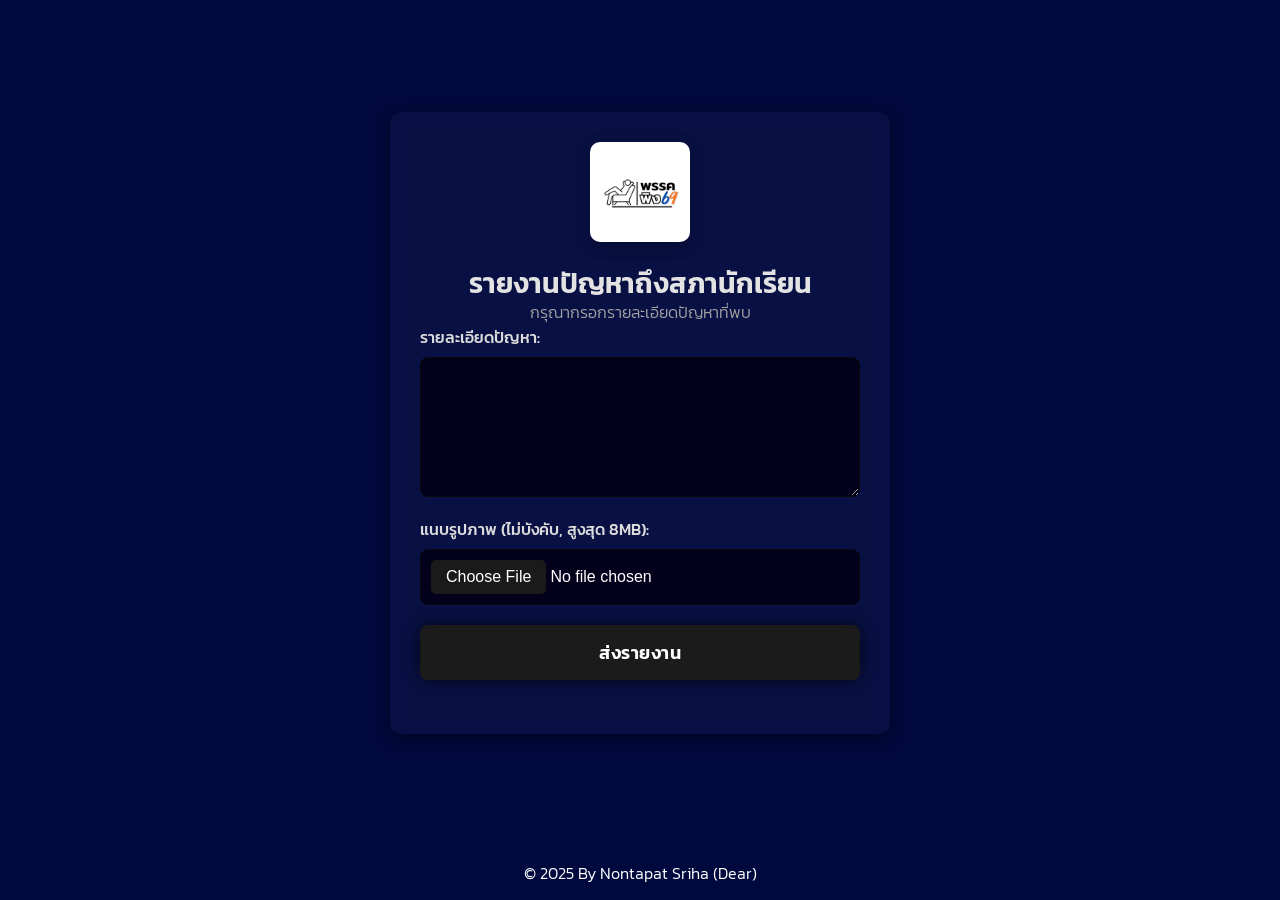
<file: public/index.html>
<!DOCTYPE html>
<html lang="th">
<head>
    <meta charset="UTF-8">
    <meta name="viewport" content="width=device-width, initial-scale=1.0">
    <title>รายงานปัญหา | สภานักเรียน</title>
    <link rel="stylesheet" href="style.css">
    <link rel="shortcut icon" href="img/708300654_18080343371190350_6502289586542860562_n.jpg" type="image/x-icon">
</head>
<body>

    <div class="container">
        <div class="logo-container">
            <img src="img/708300654_18080343371190350_6502289586542860562_n.jpg" alt="Logo" class="logo">
        </div>
        <h1>รายงานปัญหาถึงสภานักเรียน</h1>
        <p>กรุณากรอกรายละเอียดปัญหาที่พบ</p>
        <form id="problemForm">
        <label for="problemDescription">รายละเอียดปัญหา:</label>
        <textarea id="problemDescription" name="problemDescription" rows="6" required></textarea>

        <label for="problemImage">แนบรูปภาพ (ไม่บังคับ, สูงสุด 8MB):</label>
            <input type="file" id="problemImage" name="problemImage" accept="image/*">
            <button type="submit">ส่งรายงาน</button>
        </form>
        <div id="responseMessage"></div>
        <br>
        <!--<h3>ถ้าอยากยืมร่ม กดปุ่มด้านล่าง</h3>
            <button
                type="button"
                class="umbrella-btn"
                onclick="window.open('https://forms.gle/UxG7KkGk7gX6suUB6','_blank')">ยืมร่ม
            </button>
        -->
    </div>

    <div class="footer">
        © 2025 By Nontapat Sriha (Dear)
    </div>

    <script src="script.js"></script>

</body>
</html>
</file>
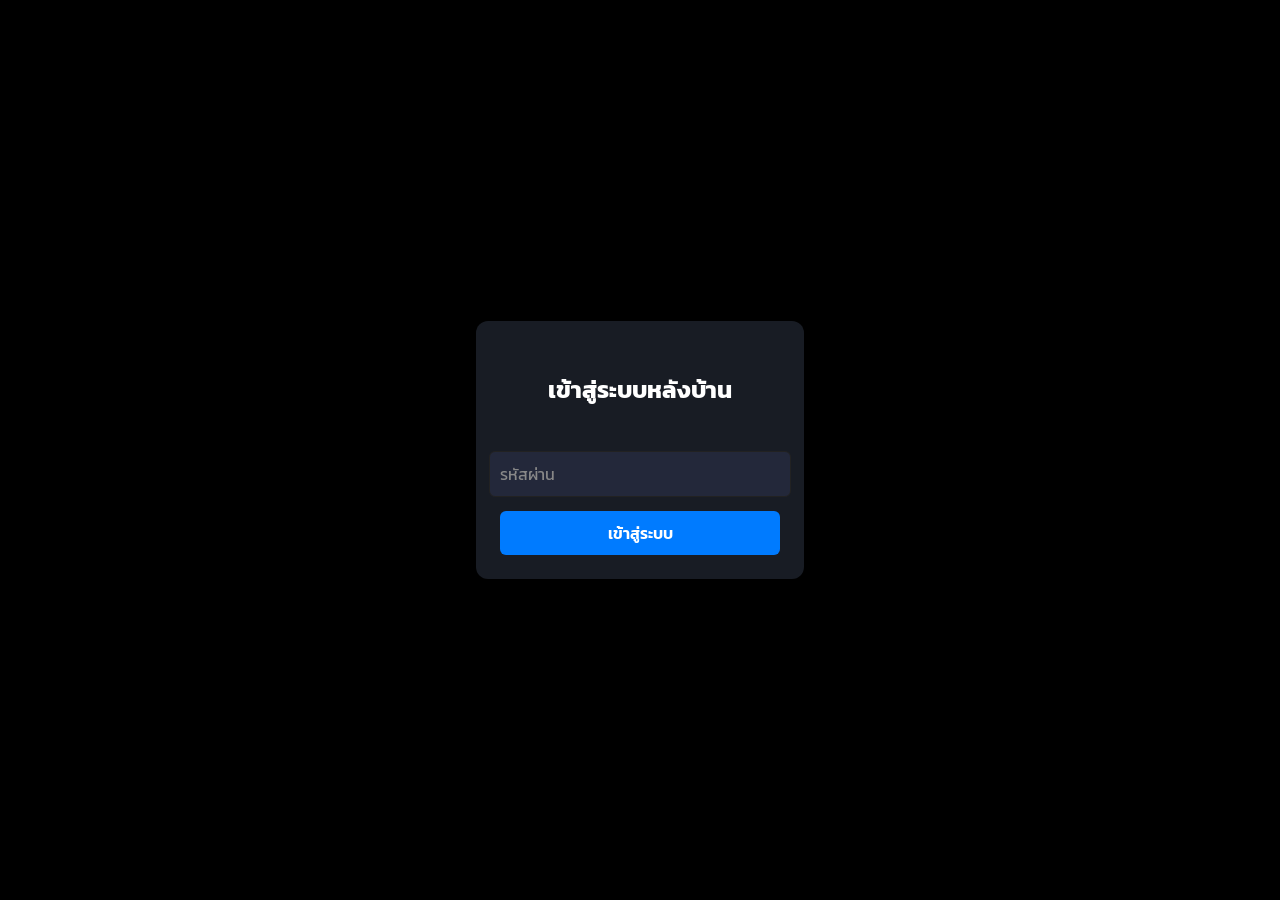
<file: public/adminweb.html>
<!DOCTYPE html>
<html lang="th">
<head>
    <meta charset="UTF-8">
    <meta name="viewport" content="width=device-width, initial-scale=1.0">
    <title>Admin Backend</title>
    <link rel="stylesheet" href="styleback.css">
    <link rel="shortcut icon" href="img/708300654_18080343371190350_6502289586542860562_n.jpg" type="image/x-icon">
</head>
<body>
    <div id="loginOverlay">
        <div id="loginBox">
            <h2>เข้าสู่ระบบหลังบ้าน</h2>
            <div id="loginError"></div>
            <input type="password" id="loginPassword" placeholder="รหัสผ่าน" autocomplete="off" />
            <button id="loginBtn">เข้าสู่ระบบ</button>
        </div>
    </div>

    <div class="container">
        <div class="logo-container">
            <img src="img/708300654_18080343371190350_6502289586542860562_n.jpg" alt="Logo" class="logo">
        </div>
        <h1>เข้าถึงรายชื่อ<span style="color:#c40000; font-weight:600; text-decoration: underline;"> ยืมร่ม</span></h1>
        <br>
        <form id="problemForm">
            <button type="submit">เปิด</button>
        </form>
        <div id="responseMessage"></div>
    <br>
        <h1>เข้าถึงรายชื่อ<span style="color:#c40000; font-weight:600; text-decoration: underline;"> สมัครติวเตอร์</span></h1>
        <br>
        <form id="TutorForm">
            <button type="submit">เปิด</button>
        </form>
        <div id="responseMessage"></div>
    <br>
        <h1>เข้าถึงรายชื่อ<span style="color:#c40000; font-weight:600; text-decoration: underline;"> สมัครนักเรียน</span></h1>
        <br>
        <form id="StudyForm">
            <button type="submit">เปิด</button>
        </form>
        <div id="responseMessage"></div>
    </div>

    <div class="footer">
        © 2025 By Nontapat Sriha (Dear)
    </div>

    <script src="adscript.js"></script>

</body>
</html>
</file>
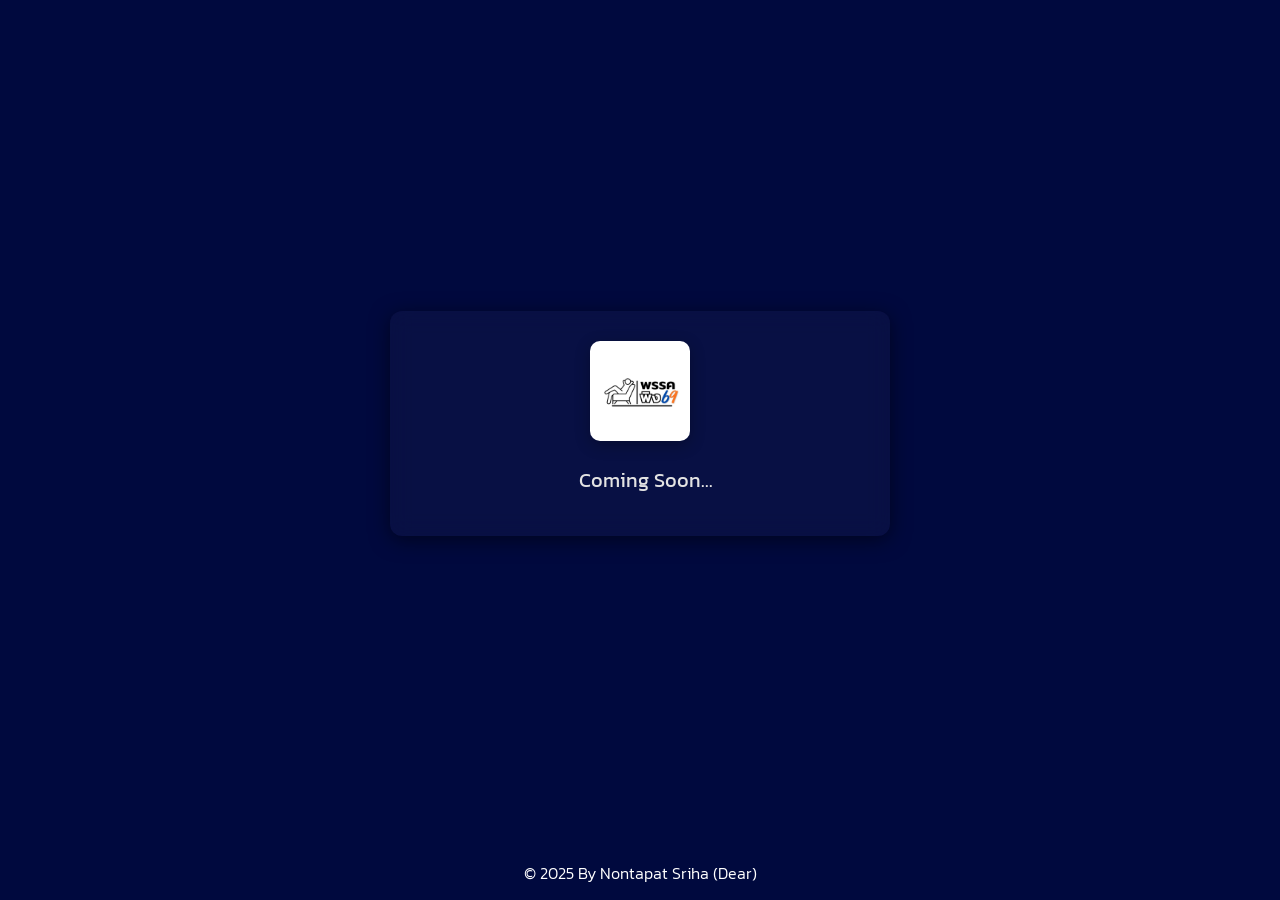
<file: public/tutor.html>
<!DOCTYPE html>
<html lang="th">

<head>
    <meta charset="UTF-8">
    <meta name="viewport" content="width=device-width, initial-scale=1.0">
    <title>รายงานปัญหา | สภานักเรียน</title>
    <link rel="stylesheet" href="tutor.css">
    <link rel="shortcut icon" href="img/708300654_18080343371190350_6502289586542860562_n.jpg" type="image/x-icon">
</head>

<body>

    <div class="container">
        <div class="logo-container">
            <img src="img/708300654_18080343371190350_6502289586542860562_n.jpg" alt="Logo" class="logo">
        </div>
        <div class="tutor-btn-row">
            <h3>
                <span style="margin-left:12px;">Coming Soon...</span>
                <span style="color:#c40000; font-weight:700; font-size: larger; text-decoration: underline;"></span>
                <span></span>
            </h3>
            <!--<button
                type="button"
                class="umbrella-btn"
                onclick="window.open('https://forms.gle/bobupkiDf3r3JZny9','_blank')">สมัครเป็นติวเตอร์
            </button>-->

            <!--<h3>
            <span style="margin-left:12px;">อยากเป็น </span>
            <span style="color:#c40000; font-weight:700; font-size: larger; text-decoration: underline;">นักเรียน</span>
            <span>ด้านล่างนี้เลย</span>
        </h3>
        <button
            type="button"
            class="umbrella-btn"
            onclick="window.open('https://forms.gle/6rKiftLFvvUzTDuLA','_blank')">สมัครเป็นนักเรียน
        </button>-->

        </div>
    </div>

    <div class="footer">
        © 2025 By Nontapat Sriha (Dear)
    </div>

    <script src="script.js"></script>

</body>

</html>
</file>
<file: public/style.css>
@import url('https://fonts.googleapis.com/css2?family=Kanit:ital,wght@0,100;0,200;0,300;0,400;0,500;0,600;0,700;0,800;0,900;1,100;1,200;1,300;1,400;1,500;1,600;1,700;1,800;1,900&family=Mitr:wght@200;300;400;500;600;700&family=Prompt:ital,wght@0,100;0,200;0,300;0,400;0,500;0,600;0,700;0,800;0,900;1,100;1,200;1,300;1,400;1,500;1,600;1,700;1,800;1,900&display=swap');

/* Basic Body and Background Styling */
body {
    background-color: darkblue; /* Fallback color */
    animation: backgroundChange 20s infinite alternate; /* Background image animation */
    background-size: cover; /* Scale image to cover the entire element */
    background-position: center; /* Center the background image */
    background-repeat: no-repeat; /* Ensure background does not repeat */
    margin: 0;
    display: flex; /* Use flexbox for layout */
    flex-direction: column; /* Stack items vertically */
    align-items: center; /* Center items horizontally */
    justify-content: space-between; /* Push container to center, footer to bottom */
    min-height: 100vh; /* Ensure body takes full viewport height */
    font-family: 'Kanit', sans-serif; /* Set primary font */
    color: #e3e3e3; /* Default text color */
    overflow-x: hidden; /* Prevent horizontal scrollbar */
    font-family: kanit, sans-serif; /* Ensure consistent font */
}

/* Overlay for background dimming */
body::before {
    content: '';
    position: fixed; /* Use fixed for full viewport coverage */
    top: 0;
    left: 0;
    width: 100%;
    height: 100%;
    background: rgba(0, 14, 31, 0.7); /* Dark semi-transparent overlay */
    z-index: -3; /* Place behind other content */
}

/* Background Image Animation Keyframes */
@keyframes backgroundChange {
    0%, 100% {
        background-image: url('img/656697775_1251482800431784_5017579042488295918_n.jpg');
    }
}

/* Logo Styling */
.logo-container {
    display: flex;
    justify-content: center;
    align-items: center;
    margin-bottom: 20px;
    width: 100%;
}

.logo {
    width: 100px;
    height: 100px;
    max-width: 100px;
    max-height: 100px;
    object-fit: contain;
    border-radius: 10px;
    box-shadow: 0 4px 15px rgba(0, 0, 0, 0.3);
    display: block;
}

/* Main Container for the Form */
.container {
    margin-top: auto;
    justify-content: center;   /* center vertically */
    align-items: center;
    max-width: 500px;
    width: 70%; /* Use percentage for better responsiveness */
    margin-bottom: auto;
    padding: 30px;
    border-radius: 12px;
    background-color: rgba(255, 255, 255, 0.03); /* Very slight white background with transparency */
    backdrop-filter: blur(10px); /* Frosted glass effect */
    -webkit-backdrop-filter: blur(10px); /* Safari compatibility */
    box-shadow: 0 4px 20px rgba(0, 0, 0, 0.5); /* Stronger shadow for depth */
    font-weight: 300;
    box-sizing: border-box; /* Include padding in width calculation */
    z-index: 3; /* Ensure it's above the overlay */
}

/* Heading and Paragraph Styling */
h1 {
    text-align: center;
    font-size: 28px;
    margin-bottom: -20px;
    color: #e3e3e3;
    font-weight: 600; /* Make heading a bit bolder */
}
h3 {
    text-align: center;
    font-size: 20px;
    margin-bottom: 10px;
    color: #e3e3e3;
    font-weight: 400;
}

p {
    text-align: center;
    margin-bottom: 1px;
    font-size: 16px;
    color: #a1a1a1;
    line-height: 1.5; /* Improve readability */
}

/* Form Styling */
form {
    display: flex;
    flex-direction: column;
}

label {
    font-weight: 500;
    margin-bottom: 8px; /* Slightly more space */
    color: #dbdbdb;
    display: block; /* Ensure label takes full width */
    font-family: kanit, sans-serif; /* Ensure label uses the same font */
}

/* Input Fields and Textarea Styling */
input[type="text"],
textarea {
    padding: 12px; /* Slightly more padding */
    font-size: 16px;
    border: 1px solid #0a0a0a; /* Slightly darker border */
    border-radius: 8px; /* More rounded corners */
    margin-bottom: 20px;
    background-color: #03001c; /* Dark background for inputs */
    color: #ffffff;
    box-shadow: inset 0 1px 3px rgba(0, 0, 0, 0.3); /* Inner shadow for depth */
    transition: border-color 0.3s ease, box-shadow 0.3s ease; /* Smooth transitions */
}

input[type="text"]:focus,
textarea:focus {
    border-color: #007bff; /* Highlight on focus */
    box-shadow: inset 0 1px 3px rgba(0, 0, 0, 0.3), 0 0 0 3px rgba(0, 123, 255, 0.25); /* Glow effect */
    outline: none; /* Remove default outline */
}

/* Placeholder text color */
input::placeholder,
textarea::placeholder {
    color: #888;
}

textarea {
    resize: vertical; /* Allow only vertical resizing */
    min-height: 100px; /* Minimum height for textarea */
}

/* File Input Styling (can be tricky to style uniformly across browsers) */
input[type="file"] {
    padding: 10px;
    background-color: #03001c;
    color: #ffffff;
    border: 1px solid #0a0a0a;
    border-radius: 8px;
    margin-bottom: 20px;
    cursor: pointer;
    font-size: 16px;
}

input[type="file"]::-webkit-file-upload-button {
    background-color: #1a1a1a;
    color: white;
    border: none;
    padding: 8px 15px;
    border-radius: 5px;
    cursor: pointer;
    transition: background-color 0.3s ease;
}

input[type="file"]::-webkit-file-upload-button:hover {
    background-color: #333333;
}


/* Submit Button Styling */
button[type="submit"] {
    padding: 14px; /* Slightly more padding */
    font-size: 18px; /* Slightly larger font */
    background-color: #1b1b1b; /* Darker background */
    color: white;
    border: none;
    border-radius: 8px; /* More rounded corners */
    cursor: pointer;
    box-shadow: rgba(0, 0, 0, 0.7) 0px 0px 15px; /* Stronger, darker shadow */
    transition: all 0.3s ease;
    font-weight: 600; /* Make button text bolder */
    letter-spacing: 0.5px; /* Add slight letter spacing */
    font-family: kanit, sans-serif; /* Ensure button uses the same font */
}

button[type="submit"]:hover {
    background-color: #333333; /* Darker hover state */
    transform: translateY(-2px); /* Lift effect */
    box-shadow: rgba(0, 0, 0, 0.9) 0px 4px 20px; /* More prominent shadow on hover */
}

button[type="submit"]:active {
    transform: translateY(0); /* Press effect */
    box-shadow: rgba(0, 0, 0, 0.5) 0px 2px 10px;
}

/* Response Message Styling */
#responseMessage {
    margin-top: 20px;
    padding: 10px;
    text-align: center;
    font-weight: bold;
    border-radius: 6px;
    display: none; /* Hidden by default, controlled by JS */
    opacity: 0; /* For fade in/out effect */
    transition: opacity 0.3s ease;
}

#responseMessage.success {
    background-color: #d4edda;
    color: #155724;
    border: 1px solid #c3e6cb;
    opacity: 1;
}

#responseMessage.error {
    background-color: #f8d7da;
    color: #721c24;
    border: 1px solid #f5c6cb;
    opacity: 1;
}

.umbrella-btn {
    background-color: darkblue;
    color: #fff;
    border: none;
    border-radius: 8px;
    padding: 14px 64px;
    font-size: 18px;
    font-family: 'Kanit', sans-serif;
    font-weight: 600;
    cursor: pointer;
    box-shadow: rgba(0,0,0,0.7) 0px 0px 15px;
    transition: background 0.3s, color 0.3s, transform 0.2s;
    margin: 20px auto 10px auto; /* ปุ่มจะอยู่ตรงกลาง */
    letter-spacing: 0.5px;
    display: block; /* ให้ปุ่มเป็น block เพื่อใช้ margin auto ได้ */
}
.umbrella-btn:hover {
    background-color: #007bff;
    color: #fff;
    transform: translateY(-2px);
    box-shadow: rgba(0,0,0,0.9) 0px 4px 20px;
}

/* Footer Styling */
.footer {
    font-family: 'Kanit', sans-serif;
    text-align: center;
    padding: 15px 0; /* Add padding for better spacing */
    color: #ffffff;
    font-weight: 300;
    z-index: 1; /* Ensure it's above the overlay */
    width: 100%; /* Ensure footer spans full width */
}

/* Responsive styles for mobile devices */
@media (max-width: 768px) { /* Adjusted breakpoint for more devices */
    .container {
        margin-top: 30px; /* Reduce top margin on smaller screens */
        margin-bottom: 20px; /* Reduce bottom margin on smaller screens */
        padding: 20px; /* Reduce padding */
        width: 95%; /* Wider on smaller screens */
    }

    h1 {
        font-size: 24px; /* Smaller heading */
        margin-bottom: 15px;
    }

    p {
        font-size: 15px;
        margin-bottom: 20px;
    }

    label, input[type="text"], textarea, input[type="file"], button[type="submit"] {
        font-size: 15px;
        padding: 10px;
        margin-bottom: 15px;
        font-family: kanit, sans-serif; /* Ensure consistent font */
    }

    button[type="submit"] {
        padding: 12px;
        font-size: 16px;
    }

    .footer {
        font-size: 14px;
        padding: 10px 0;
    }
}

@media (max-width: 480px) { /* Even smaller screens */
    h1 {
        font-size: 20px;
    }

    p {
        font-size: 14px;
    }

    label, input[type="text"], textarea, input[type="file"], button[type="submit"] {
        font-size: 14px;
        padding: 8px;
        margin-bottom: 10px;
        font-family: kanit, sans-serif; /* Ensure consistent font */
    }

    button[type="submit"] {
        padding: 10px;
        font-size: 15px;
    }
  }
</file>
<file: public/styleback.css>
@import url('https://fonts.googleapis.com/css2?family=Kanit:ital,wght@0,100;0,200;0,300;0,400;0,500;0,600;0,700;0,800;0,900;1,100;1,200;1,300;1,400;1,500;1,600;1,700;1,800;1,900&display=swap');

body {
    background-color: darkblue; /* Fallback color */
    animation: backgroundChange 20s infinite alternate; /* Background image animation */
    background-size: cover; /* Scale image to cover the entire element */
    background-position: center; /* Center the background image */
    background-repeat: no-repeat; /* Ensure background does not repeat */
    margin: 0;
    display: flex; /* Use flexbox for layout */
    flex-direction: column; /* Stack items vertically */
    align-items: center; /* Center items horizontally */
    justify-content: space-between; /* Push container to center, footer to bottom */
    min-height: 100vh; /* Ensure body takes full viewport height */
    font-family: 'Kanit', sans-serif; /* Set primary font */
    color: #e3e3e3; /* Default text color */
    overflow-x: hidden; /* Prevent horizontal scrollbar */
    font-family: kanit, sans-serif; /* Ensure consistent font */
}

/* Overlay for background dimming */
body::before {
    content: '';
    position: fixed; /* Use fixed for full viewport coverage */
    top: 0;
    left: 0;
    width: 100%;
    height: 100%;
    background: rgba(0, 14, 31, 0.7); /* Dark semi-transparent overlay */
    z-index: -3; /* Place behind other content */
}

/* Background Image Animation Keyframes */
@keyframes backgroundChange {
    0% {
        background-image: url('img/506350060_1027334576179942_7095521106453423238_n.jpg');
    }
    20% {
        background-image: url('img/506599025_1027334539513279_1909077215026848273_n.jpg');
    }
    40% {
        background-image: url('img/IMG_1988.jpg');
    }
    60% {
        background-image: url('img/506339566_1027331322846934_7076795493696859925_n.jpg');
    }
    80% {
        background-image: url('img/506137803_1027333229513410_3167079612446777365_n.jpg');
    }
    100% {
        background-image: url('img/IMG_1997.jpg');
    }
    /*dsadsa*/
    25% {
        background-image: url('img/506752542_1027334406179959_5757960014923401273_n.jpg');
    }
    50% {
        background-image: url('img/506132419_1027331596180240_9042813383854817158_n.jpg');
    }
    75% {
        background-image: url('img/IMG_5081.jpg');
    }
}

/* Logo Styling */
.logo-container {
    display: flex;
    justify-content: center;
    align-items: center;
    margin-bottom: 20px;
    width: 100%;
}

.logo {
    width: 100px;
    height: 100px;
    max-width: 100px;
    max-height: 100px;
    object-fit: contain;
    border-radius: 10px;
    box-shadow: 0 4px 15px rgba(0, 0, 0, 0.3);
    display: block;
}

.container {
    margin-top: auto;
    justify-content: center;   /* center vertically */
    align-items: center;
    max-width: 500px;
    width: 70%; /* Use percentage for better responsiveness */
    margin-bottom: auto;
    padding: 30px;
    border-radius: 12px;
    background-color: rgba(0, 0, 0, 0.03); /* Very slight white background with transparency */
    backdrop-filter: blur(10px); /* Frosted glass effect */
    -webkit-backdrop-filter: blur(10px); /* Safari compatibility */
    box-shadow: 0 4px 20px rgba(0, 0, 0, 0.5); /* Stronger shadow for depth */
    font-weight: 300;
    box-sizing: border-box; /* Include padding in width calculation */
    z-index: 3; /* Ensure it's above the overlay */
}

/* Heading and Paragraph Styling */
h1 {
    text-align: center;
    font-size: 28px;
    margin-bottom: -20px;
    color: #e3e3e3;
    font-weight: 600; /* Make heading a bit bolder */
}

p {
    text-align: center;
    margin-bottom: 1px;
    font-size: 16px;
    color: #a1a1a1;
    line-height: 1.5; /* Improve readability */
}

/* Form Styling */
form {
    display: flex;
    flex-direction: column;
}

label {
    font-weight: 500;
    margin-bottom: 8px; /* Slightly more space */
    color: #dbdbdb;
    display: block; /* Ensure label takes full width */
    font-family: kanit, sans-serif; /* Ensure label uses the same font */
}

/* Input Fields and Textarea Styling */
input[type="text"],
textarea {
    padding: 12px; /* Slightly more padding */
    font-size: 16px;
    border: 1px solid #0a0a0a; /* Slightly darker border */
    border-radius: 8px; /* More rounded corners */
    margin-bottom: 20px;
    background-color: #03001c; /* Dark background for inputs */
    color: #ffffff;
    box-shadow: inset 0 1px 3px rgba(0, 0, 0, 0.3); /* Inner shadow for depth */
    transition: border-color 0.3s ease, box-shadow 0.3s ease; /* Smooth transitions */
}

input[type="text"]:focus,
textarea:focus {
    border-color: #007bff; /* Highlight on focus */
    box-shadow: inset 0 1px 3px rgba(0, 0, 0, 0.3), 0 0 0 3px rgba(0, 123, 255, 0.25); /* Glow effect */
    outline: none; /* Remove default outline */
}

/* Placeholder text color */
input::placeholder,
textarea::placeholder {
    color: #888;
}

textarea {
    resize: vertical; /* Allow only vertical resizing */
    min-height: 100px; /* Minimum height for textarea */
}

/* File Input Styling (can be tricky to style uniformly across browsers) */
input[type="file"] {
    padding: 10px;
    background-color: #03001c;
    color: #ffffff;
    border: 1px solid #0a0a0a;
    border-radius: 8px;
    margin-bottom: 20px;
    cursor: pointer;
    font-size: 16px;
}

input[type="file"]::-webkit-file-upload-button {
    background-color: #1a1a1a;
    color: white;
    border: none;
    padding: 8px 15px;
    border-radius: 5px;
    cursor: pointer;
    transition: background-color 0.3s ease;
}

input[type="file"]::-webkit-file-upload-button:hover {
    background-color: #333333;
}


/* Submit Button Styling */
button[type="submit"] {
    padding: 14px; /* Slightly more padding */
    font-size: 18px; /* Slightly larger font */
    background-color: #1b1b1b; /* Darker background */
    color: white;
    border: none;
    border-radius: 8px; /* More rounded corners */
    cursor: pointer;
    box-shadow: rgba(0, 0, 0, 0.7) 0px 0px 15px; /* Stronger, darker shadow */
    transition: all 0.3s ease;
    font-weight: 600; /* Make button text bolder */
    letter-spacing: 0.5px; /* Add slight letter spacing */
    font-family: kanit, sans-serif; /* Ensure button uses the same font */
}

button[type="submit"]:hover {
    background-color: #333333; /* Darker hover state */
    transform: translateY(-2px); /* Lift effect */
    box-shadow: rgba(0, 0, 0, 0.9) 0px 4px 20px; /* More prominent shadow on hover */
}

button[type="submit"]:active {
    transform: translateY(0); /* Press effect */
    box-shadow: rgba(0, 0, 0, 0.5) 0px 2px 10px;
}

/* Response Message Styling */
#responseMessage {
    margin-top: 20px;
    padding: 10px;
    text-align: center;
    font-weight: bold;
    border-radius: 6px;
    display: none; /* Hidden by default, controlled by JS */
    opacity: 0; /* For fade in/out effect */
    transition: opacity 0.3s ease;
}

#responseMessage.success {
    background-color: #d4edda;
    color: #155724;
    border: 1px solid #c3e6cb;
    opacity: 1;
}

#responseMessage.error {
    background-color: #f8d7da;
    color: #721c24;
    border: 1px solid #f5c6cb;
    opacity: 1;
}

/* Footer Styling */
.footer {
    font-family: 'Kanit', sans-serif;
    text-align: center;
    padding: 15px 0; /* Add padding for better spacing */
    color: #ffffff;
    font-weight: 300;
    z-index: 1; /* Ensure it's above the overlay */
    width: 100%; /* Ensure footer spans full width */
}

/* Responsive styles for mobile devices */
@media (max-width: 768px) { /* Adjusted breakpoint for more devices */
    .container {
        margin-top: 30px; /* Reduce top margin on smaller screens */
        margin-bottom: 20px; /* Reduce bottom margin on smaller screens */
        padding: 20px; /* Reduce padding */
        width: 95%; /* Wider on smaller screens */
    }

    h1 {
        font-size: 24px; /* Smaller heading */
        margin-bottom: 15px;
    }

    p {
        font-size: 15px;
        margin-bottom: 20px;
    }

    label, input[type="text"], textarea, input[type="file"], button[type="submit"] {
        font-size: 15px;
        padding: 10px;
        margin-bottom: 15px;
        font-family: kanit, sans-serif; /* Ensure consistent font */
    }

    button[type="submit"] {
        padding: 12px;
        font-size: 16px;
    }

    .footer {
        font-size: 14px;
        padding: 10px 0;
    }
}

@media (max-width: 480px) { /* Even smaller screens */
    h1 {
        font-size: 20px;
    }

    p {
        font-size: 14px;
    }

    label, input[type="text"], textarea, input[type="file"], button[type="submit"] {
        font-size: 14px;
        padding: 8px;
        margin-bottom: 10px;
        font-family: kanit, sans-serif; /* Ensure consistent font */
    }

    button[type="submit"] {
        padding: 10px;
        font-size: 15px;
    }
  }

#loginOverlay {
    position: fixed;
    z-index: 9999;
    top: 0; left: 0; right: 0; bottom: 0;
    background: rgb(0, 0, 0);
    display: flex;
    align-items: center;
    justify-content: center;
}
#loginBox {
    background: #181c24;
    border-radius: 12px;
    box-shadow: 0 4px 24px rgba(0,0,0,0.7);
    padding: 32px 24px 24px 24px;
    min-width: 280px;
    max-width: 90vw;
    display: flex;
    flex-direction: column;
    align-items: center;
}
#loginBox h2 {
    margin-bottom: 18px;
    color: #fff;
    font-family: 'Kanit', sans-serif;
}
#loginBox input[type="password"] {
    padding: 10px;
    border-radius: 6px;
    border: 1px solid #222;
    margin-bottom: 14px;
    width: 100%;
    font-size: 16px;
    background: #23283a;
    color: #fff;
    font-family: 'Kanit', sans-serif;
}
#loginBox button {
    padding: 10px 0;
    width: 100%;
    border: none;
    border-radius: 6px;
    background: #007bff;
    color: #fff;
    font-size: 16px;
    font-family: 'Kanit', sans-serif;
    cursor: pointer;
    font-weight: 600;
    transition: background 0.2s;
}
#loginBox button:hover {
    background: #0056b3;
}
#loginError {
    color: #ffb3b3;
    margin-bottom: 8px;
    font-size: 14px;
    min-height: 18px;
}
</file>
<file: public/tutor.css>
@import url('https://fonts.googleapis.com/css2?family=Kanit:ital,wght@0,100;0,200;0,300;0,400;0,500;0,600;0,700;0,800;0,900;1,100;1,200;1,300;1,400;1,500;1,600;1,700;1,800;1,900&family=Mitr:wght@200;300;400;500;600;700&family=Prompt:ital,wght@0,100;0,200;0,300;0,400;0,500;0,600;0,700;0,800;0,900;1,100;1,200;1,300;1,400;1,500;1,600;1,700;1,800;1,900&display=swap');

/* Basic Body and Background Styling */
body {
    background-color: darkblue; /* Fallback color */
    animation: backgroundChange 20s infinite alternate; /* Background image animation */
    background-size: cover; /* Scale image to cover the entire element */
    background-position: center; /* Center the background image */
    background-repeat: no-repeat; /* Ensure background does not repeat */
    margin: 0;
    display: flex; /* Use flexbox for layout */
    flex-direction: column; /* Stack items vertically */
    align-items: center; /* Center items horizontally */
    justify-content: space-between; /* Push container to center, footer to bottom */
    min-height: 100vh; /* Ensure body takes full viewport height */
    font-family: 'Kanit', sans-serif; /* Set primary font */
    color: #e3e3e3; /* Default text color */
    overflow-x: hidden; /* Prevent horizontal scrollbar */
    font-family: kanit, sans-serif; /* Ensure consistent font */
}

/* Overlay for background dimming */
body::before {
    content: '';
    position: fixed; /* Use fixed for full viewport coverage */
    top: 0;
    left: 0;
    width: 100%;
    height: 100%;
    background: rgba(0, 14, 31, 0.7); /* Dark semi-transparent overlay */
    z-index: -3; /* Place behind other content */
}

/* Background Image Animation Keyframes */
@keyframes backgroundChange {
    0% {
        background-image: url('img/506350060_1027334576179942_7095521106453423238_n.jpg');
    }
    20% {
        background-image: url('img/506599025_1027334539513279_1909077215026848273_n.jpg');
    }
    40% {
        background-image: url('img/IMG_1988.jpg');
    }
    60% {
        background-image: url('img/506339566_1027331322846934_7076795493696859925_n.jpg');
    }
    80% {
        background-image: url('img/506137803_1027333229513410_3167079612446777365_n.jpg');
    }
    100% {
        background-image: url('img/IMG_1997.jpg');
    }
    /*dsadsa*/
    25% {
        background-image: url('img/506752542_1027334406179959_5757960014923401273_n.jpg');
    }
    50% {
        background-image: url('img/506132419_1027331596180240_9042813383854817158_n.jpg');
    }
    75% {
        background-image: url('img/IMG_5081.jpg');
    }
}

/* Logo Styling */
.logo-container {
    display: flex;
    justify-content: center;
    align-items: center;
    margin-bottom: 20px;
    width: 100%;
}

.logo {
    width: 100px;
    height: 100px;
    max-width: 100px;
    max-height: 100px;
    object-fit: contain;
    border-radius: 10px;
    box-shadow: 0 4px 15px rgba(0, 0, 0, 0.3);
    display: block;
}

/* Main Container for the Form */
.container {
    margin-top: auto;
    justify-content: center;   /* center vertically */
    align-items: center;
    max-width: 500px;
    width: 70%; /* Use percentage for better responsiveness */
    margin-bottom: auto;
    padding: 30px;
    border-radius: 12px;
    background-color: rgba(255, 255, 255, 0.03); /* Very slight white background with transparency */
    backdrop-filter: blur(10px); /* Frosted glass effect */
    -webkit-backdrop-filter: blur(10px); /* Safari compatibility */
    box-shadow: 0 4px 20px rgba(0, 0, 0, 0.5); /* Stronger shadow for depth */
    font-weight: 300;
    box-sizing: border-box; /* Include padding in width calculation */
    z-index: 3; /* Ensure it's above the overlay */
}

/* Heading and Paragraph Styling */
h1 {
    text-align: center;
    font-size: 28px;
    margin-bottom: -20px;
    color: #e3e3e3;
    font-weight: 600; /* Make heading a bit bolder */
}
h3 {
    text-align: center;
    font-size: 20px;
    margin-bottom: 10px;
    color: #e3e3e3;
    font-weight: 400;
}

p {
    text-align: center;
    margin-bottom: 1px;
    font-size: 16px;
    color: #a1a1a1;
    line-height: 1.5; /* Improve readability */
}

/* Form Styling */
form {
    display: flex;
    flex-direction: column;
}

label {
    font-weight: 500;
    margin-bottom: 8px; /* Slightly more space */
    color: #dbdbdb;
    display: block; /* Ensure label takes full width */
    font-family: kanit, sans-serif; /* Ensure label uses the same font */
}

/* Input Fields and Textarea Styling */
input[type="text"],
textarea {
    padding: 12px; /* Slightly more padding */
    font-size: 16px;
    border: 1px solid #0a0a0a; /* Slightly darker border */
    border-radius: 8px; /* More rounded corners */
    margin-bottom: 20px;
    background-color: #03001c; /* Dark background for inputs */
    color: #ffffff;
    box-shadow: inset 0 1px 3px rgba(0, 0, 0, 0.3); /* Inner shadow for depth */
    transition: border-color 0.3s ease, box-shadow 0.3s ease; /* Smooth transitions */
}

input[type="text"]:focus,
textarea:focus {
    border-color: #007bff; /* Highlight on focus */
    box-shadow: inset 0 1px 3px rgba(0, 0, 0, 0.3), 0 0 0 3px rgba(0, 123, 255, 0.25); /* Glow effect */
    outline: none; /* Remove default outline */
}

/* Placeholder text color */
input::placeholder,
textarea::placeholder {
    color: #888;
}

textarea {
    resize: vertical; /* Allow only vertical resizing */
    min-height: 100px; /* Minimum height for textarea */
}

/* File Input Styling (can be tricky to style uniformly across browsers) */
input[type="file"] {
    padding: 10px;
    background-color: #03001c;
    color: #ffffff;
    border: 1px solid #0a0a0a;
    border-radius: 8px;
    margin-bottom: 20px;
    cursor: pointer;
    font-size: 16px;
}

input[type="file"]::-webkit-file-upload-button {
    background-color: #1a1a1a;
    color: white;
    border: none;
    padding: 8px 15px;
    border-radius: 5px;
    cursor: pointer;
    transition: background-color 0.3s ease;
}

input[type="file"]::-webkit-file-upload-button:hover {
    background-color: #333333;
}


/* Submit Button Styling */
button[type="submit"] {
    padding: 14px; /* Slightly more padding */
    font-size: 18px; /* Slightly larger font */
    background-color: #1b1b1b; /* Darker background */
    color: white;
    border: none;
    border-radius: 8px; /* More rounded corners */
    cursor: pointer;
    box-shadow: rgba(0, 0, 0, 0.7) 0px 0px 15px; /* Stronger, darker shadow */
    transition: all 0.3s ease;
    font-weight: 600; /* Make button text bolder */
    letter-spacing: 0.5px; /* Add slight letter spacing */
    font-family: kanit, sans-serif; /* Ensure button uses the same font */
}

button[type="submit"]:hover {
    background-color: #333333; /* Darker hover state */
    transform: translateY(-2px); /* Lift effect */
    box-shadow: rgba(0, 0, 0, 0.9) 0px 4px 20px; /* More prominent shadow on hover */
}

button[type="submit"]:active {
    transform: translateY(0); /* Press effect */
    box-shadow: rgba(0, 0, 0, 0.5) 0px 2px 10px;
}

/* Response Message Styling */
#responseMessage {
    margin-top: 20px;
    padding: 10px;
    text-align: center;
    font-weight: bold;
    border-radius: 6px;
    display: none; /* Hidden by default, controlled by JS */
    opacity: 0; /* For fade in/out effect */
    transition: opacity 0.3s ease;
}

#responseMessage.success {
    background-color: #d4edda;
    color: #155724;
    border: 1px solid #c3e6cb;
    opacity: 1;
}

#responseMessage.error {
    background-color: #f8d7da;
    color: #721c24;
    border: 1px solid #f5c6cb;
    opacity: 1;
}

.umbrella-btn {
    background-color: darkblue;
    color: #fff;
    border: none;
    border-radius: 8px;
    padding: 14px 64px;
    font-size: 18px;
    font-family: 'Kanit', sans-serif;
    font-weight: 600;
    cursor: pointer;
    box-shadow: rgba(0,0,0,0.7) 0px 0px 15px;
    transition: background 0.3s, color 0.3s, transform 0.2s;
    margin: 20px auto 10px auto; /* ปุ่มจะอยู่ตรงกลาง */
    letter-spacing: 0.5px;
    display: block; /* ให้ปุ่มเป็น block เพื่อใช้ margin auto ได้ */
}
.umbrella-btn:hover {
    background-color: #007bff;
    color: #fff;
    transform: translateY(-2px);
    box-shadow: rgba(0,0,0,0.9) 0px 4px 20px;
}
#expiredOverlay {
    position: fixed;
    z-index: 9999;
    top: 0; left: 0; right: 0; bottom: 0;
    background: rgba(0,0,0,0.7);
    display: flex;
    align-items: center;
    justify-content: center;
}
#expiredBox {
    background: #181c24;
    border-radius: 12px;
    box-shadow: 0 4px 24px rgba(0,0,0,0.7);
    padding: 32px 24px 24px 24px;
    min-width: 280px;
    max-width: 90vw;
    display: flex;
    flex-direction: column;
    align-items: center;
}
#expiredBox h2 {
    margin-bottom: 18px;
    color: #fff;
    font-family: 'Kanit', sans-serif;
}
#expiredMsg {
    color: #ffb3b3;
    margin-bottom: 18px;
    font-size: 16px;
    min-height: 18px;
    text-align: center;
}
#expiredBtn {
    padding: 10px 0;
    width: 100%;
    border: none;
    border-radius: 6px;
    background: #007bff;
    color: #fff;
    font-size: 16px;
    font-family: 'Kanit', sans-serif;
    cursor: pointer;
    font-weight: 600;
    transition: background 0.2s;
}
#expiredBtn:hover {
    background: #0056b3;
}
/* Footer Styling */
.footer {
    font-family: 'Kanit', sans-serif;
    text-align: center;
    padding: 15px 0; /* Add padding for better spacing */
    color: #ffffff;
    font-weight: 300;
    z-index: 1; /* Ensure it's above the overlay */
    width: 100%; /* Ensure footer spans full width */
}

/* Responsive styles for mobile devices */
@media (max-width: 768px) { /* Adjusted breakpoint for more devices */
    .container {
        align-items: center;
        justify-content: center;
        padding: 20px; /* Reduce padding */
        width: 95%; /* Wider on smaller screens */
    }

    h1 {
        font-size: 24px; /* Smaller heading */
        margin-bottom: 15px;
    }

    p {
        font-size: 15px;
        margin-bottom: 20px;
    }

    label, input[type="text"], textarea, input[type="file"], button[type="submit"] {
        font-size: 15px;
        padding: 10px;
        margin-bottom: 15px;
        font-family: kanit, sans-serif; /* Ensure consistent font */
    }

    button[type="submit"] {
        padding: 12px;
        font-size: 16px;
    }

    .footer {
        font-size: 14px;
        padding: 10px 0;
    }
}

@media (max-width: 480px) { /* Even smaller screens */
    h1 {
        font-size: 20px;
    }

    p {
        font-size: 14px;
    }

    label, input[type="text"], textarea, input[type="file"], button[type="submit"] {
        font-size: 14px;
        padding: 8px;
        margin-bottom: 10px;
        font-family: kanit, sans-serif; /* Ensure consistent font */
    }

    button[type="submit"] {
        padding: 10px;
        font-size: 15px;
    }
  }
</file>
